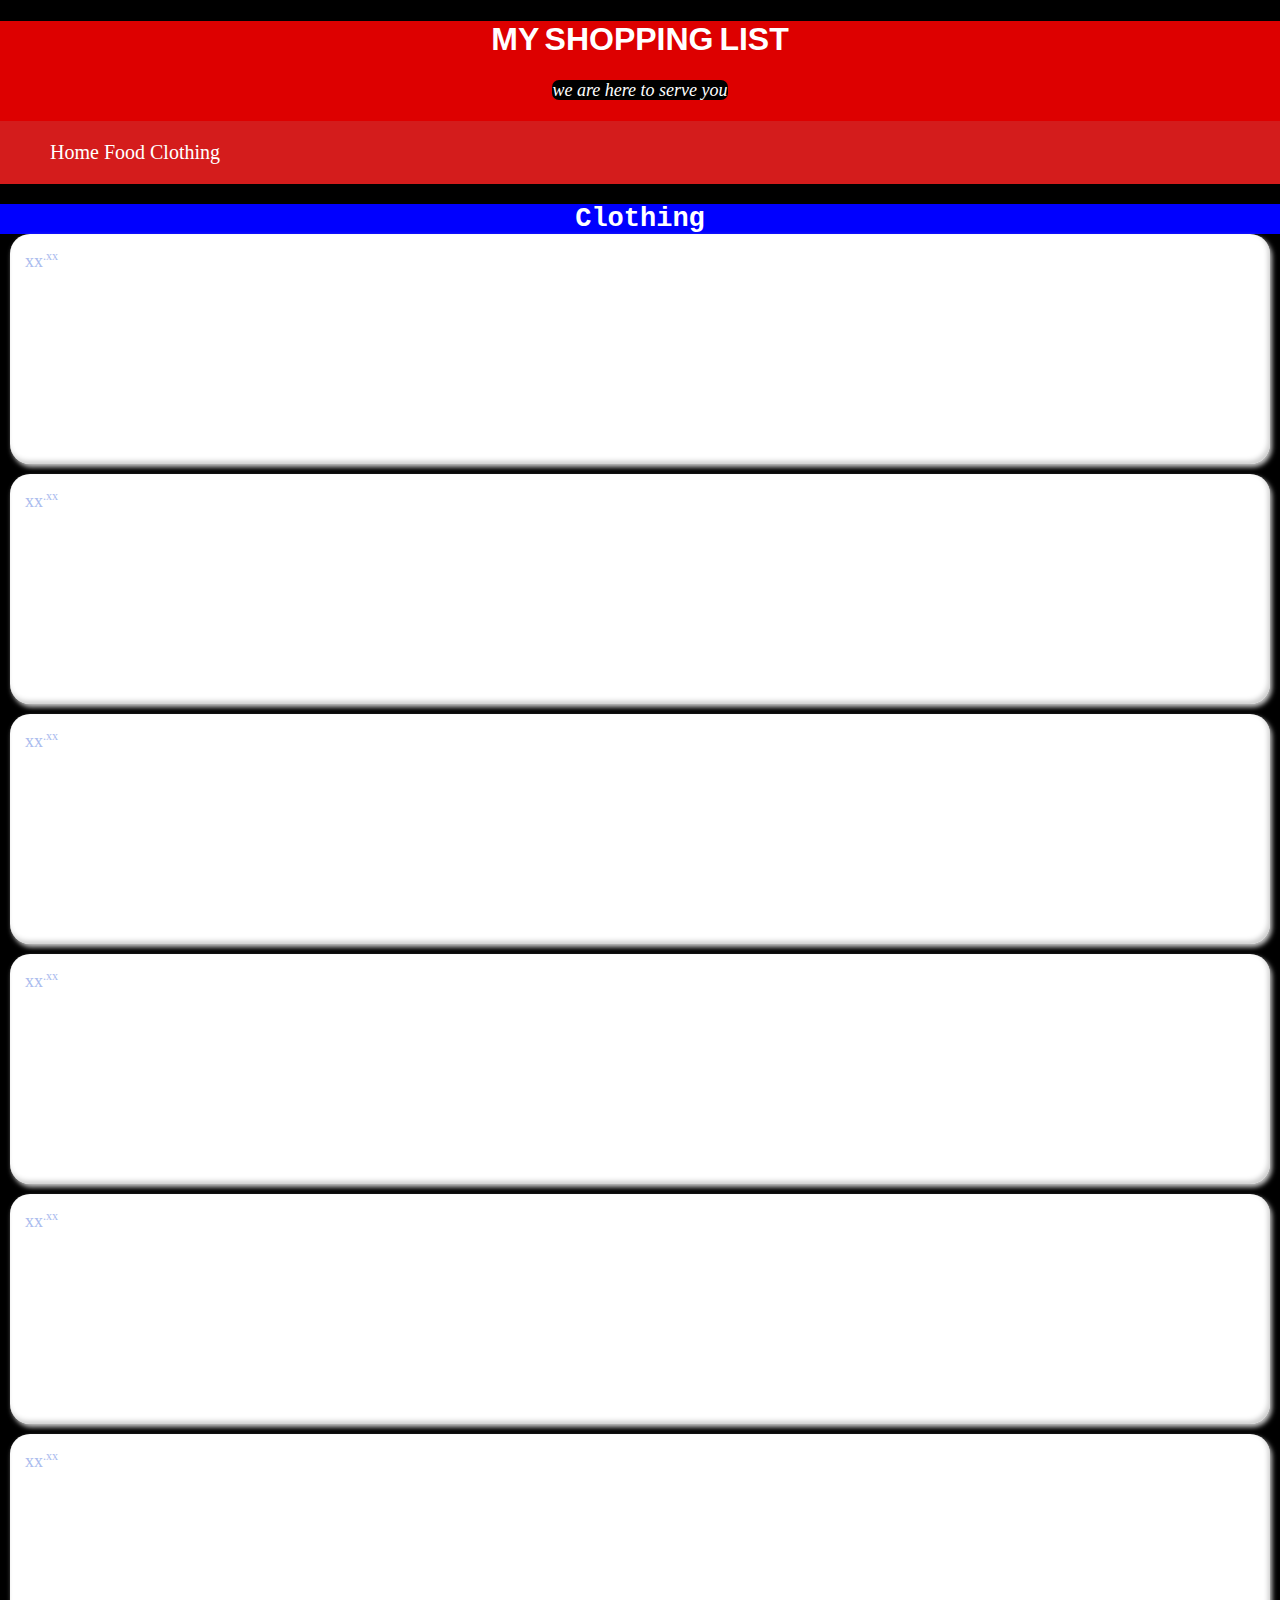
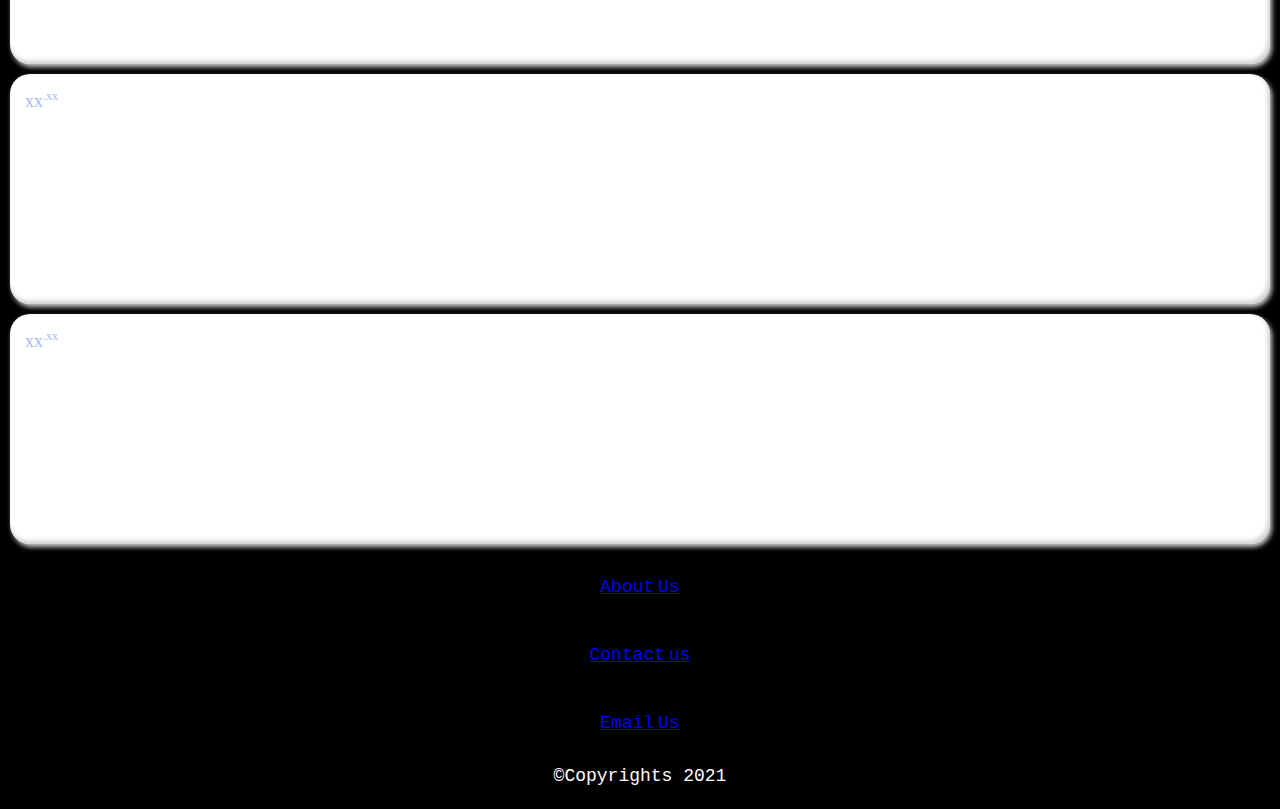
<file: clothing.html>
<!DOCTYPE html>

<html>
  <head>
    <meta name="viewport" content="width=device-width, initial-scale=1.0">
    <meta name="description" content="new dresses, skirts, shots, trousers, nike, addidas, fendi, fila, shirts, jackets, jersey, vest, shoes, slippers, slides">
    <title>Clothing</title>
    <link rel="stylesheet" href="style.css">
    <link rel="stylesheet" href="products.css">
  </head>
  <body>
      
    <div class="header">
      <h1><a href="index.html">my shopping list</a></h1>
      <p id="slogan"><span>we are here to serve you</span></p>
      <nav class="navbar">
        <ul>
          <li><a href="index.html">home</a></li>
          <li><a href="food.html">food</a></li>
          <li><a href="clothing.html">clothing</a></li>
        </ul>
      </nav>
    </div>

<div class="main">
      <h2>Clothing</h2>
      <div class="img">xx<sup>.xx</sup></div>
      <div class="img">xx<sup>.xx</sup></div>
      <div class="img">xx<sup>.xx</sup></div>
      <div class="img">xx<sup>.xx</sup></div>
      <div id="right" class="img">xx<sup>.xx</sup></div>
      <div id="right" class="img">xx<sup>.xx</sup></div>
      <div id="right" class="img">xx<sup>.xx</sup></div>
      <div id="right" class="img">xx<sup>.xx</sup></div>
    </div>

<div class="footer">
    <div id="center">
      <p class="contacts"><a href="about.html">About Us</a></p>
      <p class="contacts"><a href="tel:+260760882\
394">Contact us</a></p>
      <p class="contacts"><a href="mailto:sammyhi\
lls19@gmail.com">Email Us</a></p>
    </div>
      <p id="copy">&copy;Copyrights 2021</p>
    </div>

  </body>
  </html>
</file>
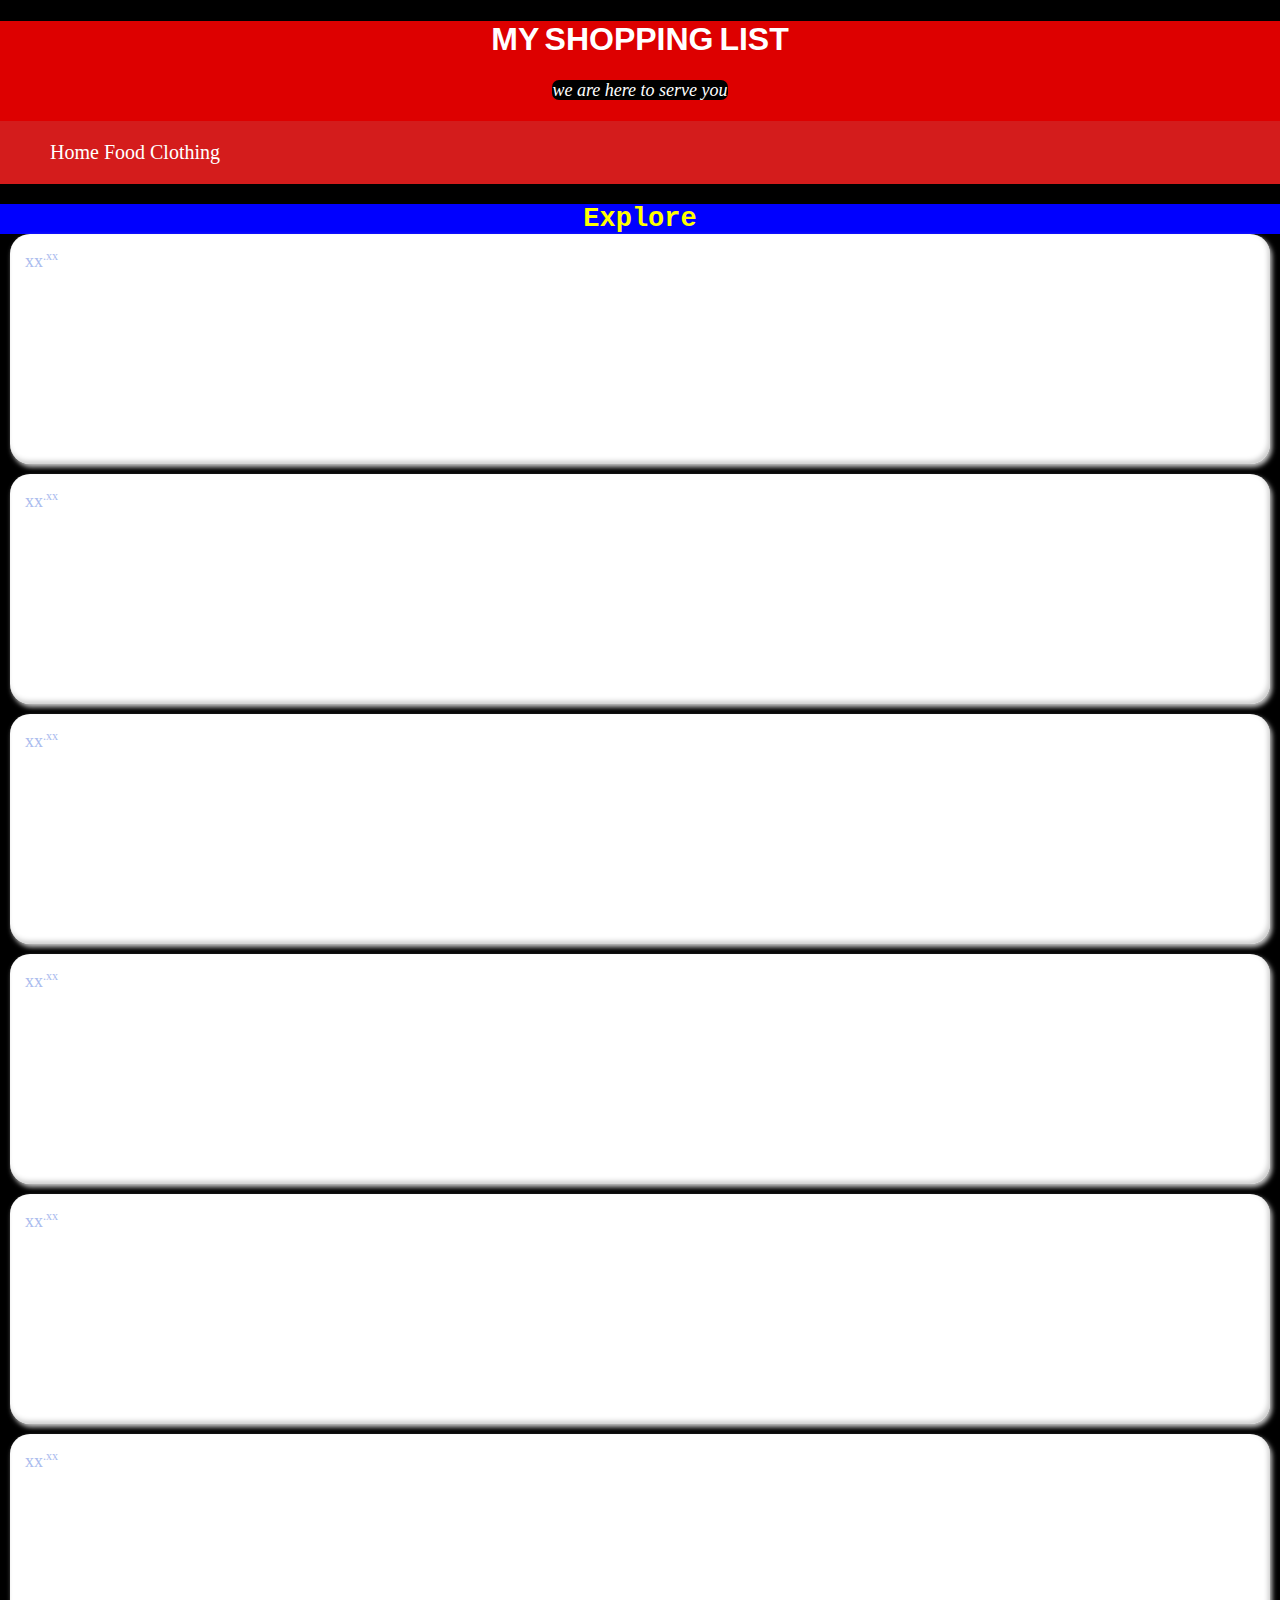
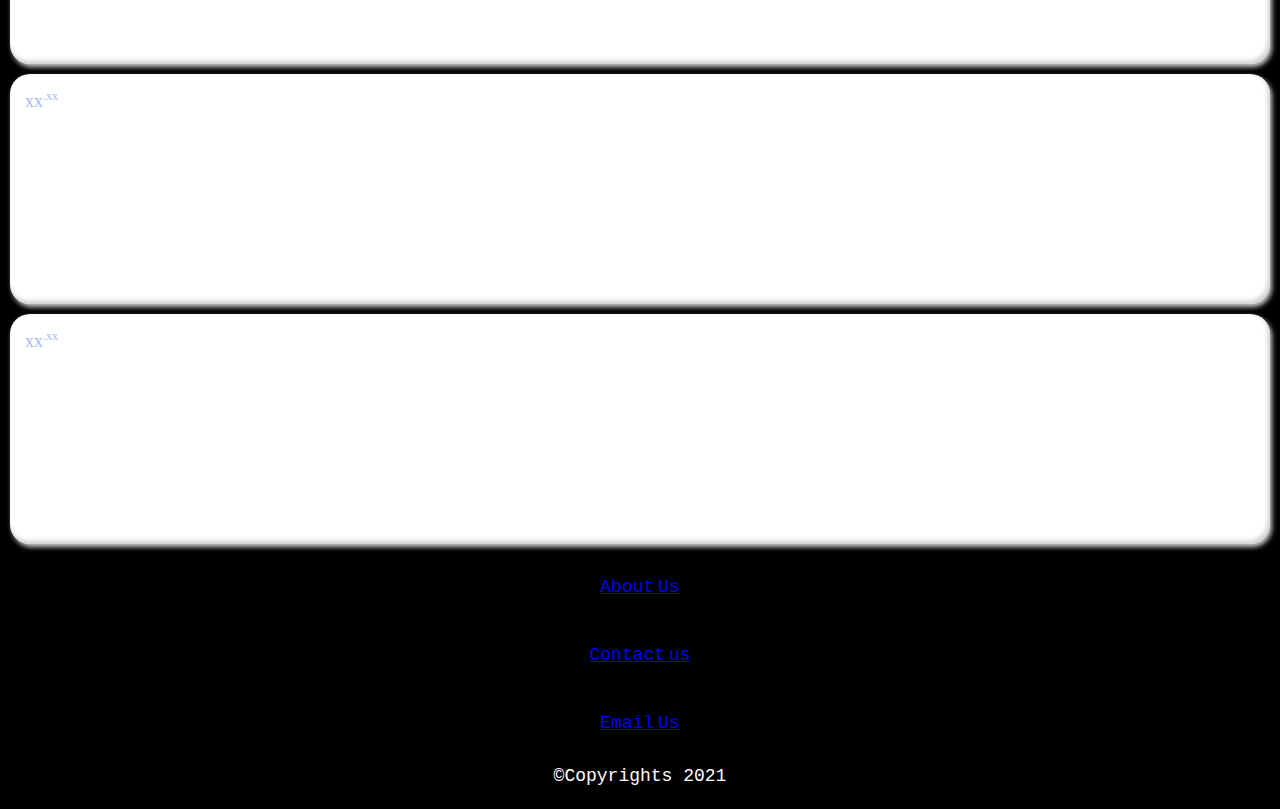
<file: explore.html>
<!DOCTYPE html>

<html>
  <head>
    <meta name="viewport" content="width=device-width, initial-scale=1.0">
    <meta name="description" content="new dresses, skirts, shots, trousers, nike, addidas, fendi, fila, shirts, jackets, jersey, vest, shoes, slippers, slides, food Products, Beverages, Cakes, Baked food, meat, pricing, cheap, fruits and vegetables ">
    <title>Explore</title>
    <link rel="stylesheet" href="style.css">
    <link rel="stylesheet" href="products.css">
  </head>
  <body>
      
    <div class="header">
      <h1><a href="index.html">my shopping list</a></h1>
      <p id="slogan"><span>we are here to serve you</span></p>
      <nav class="navbar">
        <ul>
          <li><a href="index.html">home</a></li>
          <li><a href="food.html">food</a></li>
          <li><a href="clothing.html">clothing</a></li>
        </ul>
      </nav>
    </div>

<div class="main">
      <h2 style="color: #ff0;">Explore</h2>
      <div class="img">xx<sup>.xx</sup></div>
      <div class="img">xx<sup>.xx</sup></div>
      <div class="img">xx<sup>.xx</sup></div>
      <div class="img">xx<sup>.xx</sup></div>
      <div id="right" class="img">xx<sup>.xx</sup></div>
      <div id="right" class="img">xx<sup>.xx</sup></div>
      <div id="right" class="img">xx<sup>.xx</sup></div>
      <div id="right" class="img">xx<sup>.xx</sup></div>
    </div>

<div class="footer">
    <div id="center">
      <p class="contacts"><a href="about.html">About Us</a></p>
      <p class="contacts"><a href="tel:+260760882\
394">Contact us</a></p>
      <p class="contacts"><a href="mailto:sammyhi\
lls19@gmail.com">Email Us</a></p>
    </div>
      <p id="copy">&copy;Copyrights 2021</p>
    </div>

  </body>
  </html>
</file>
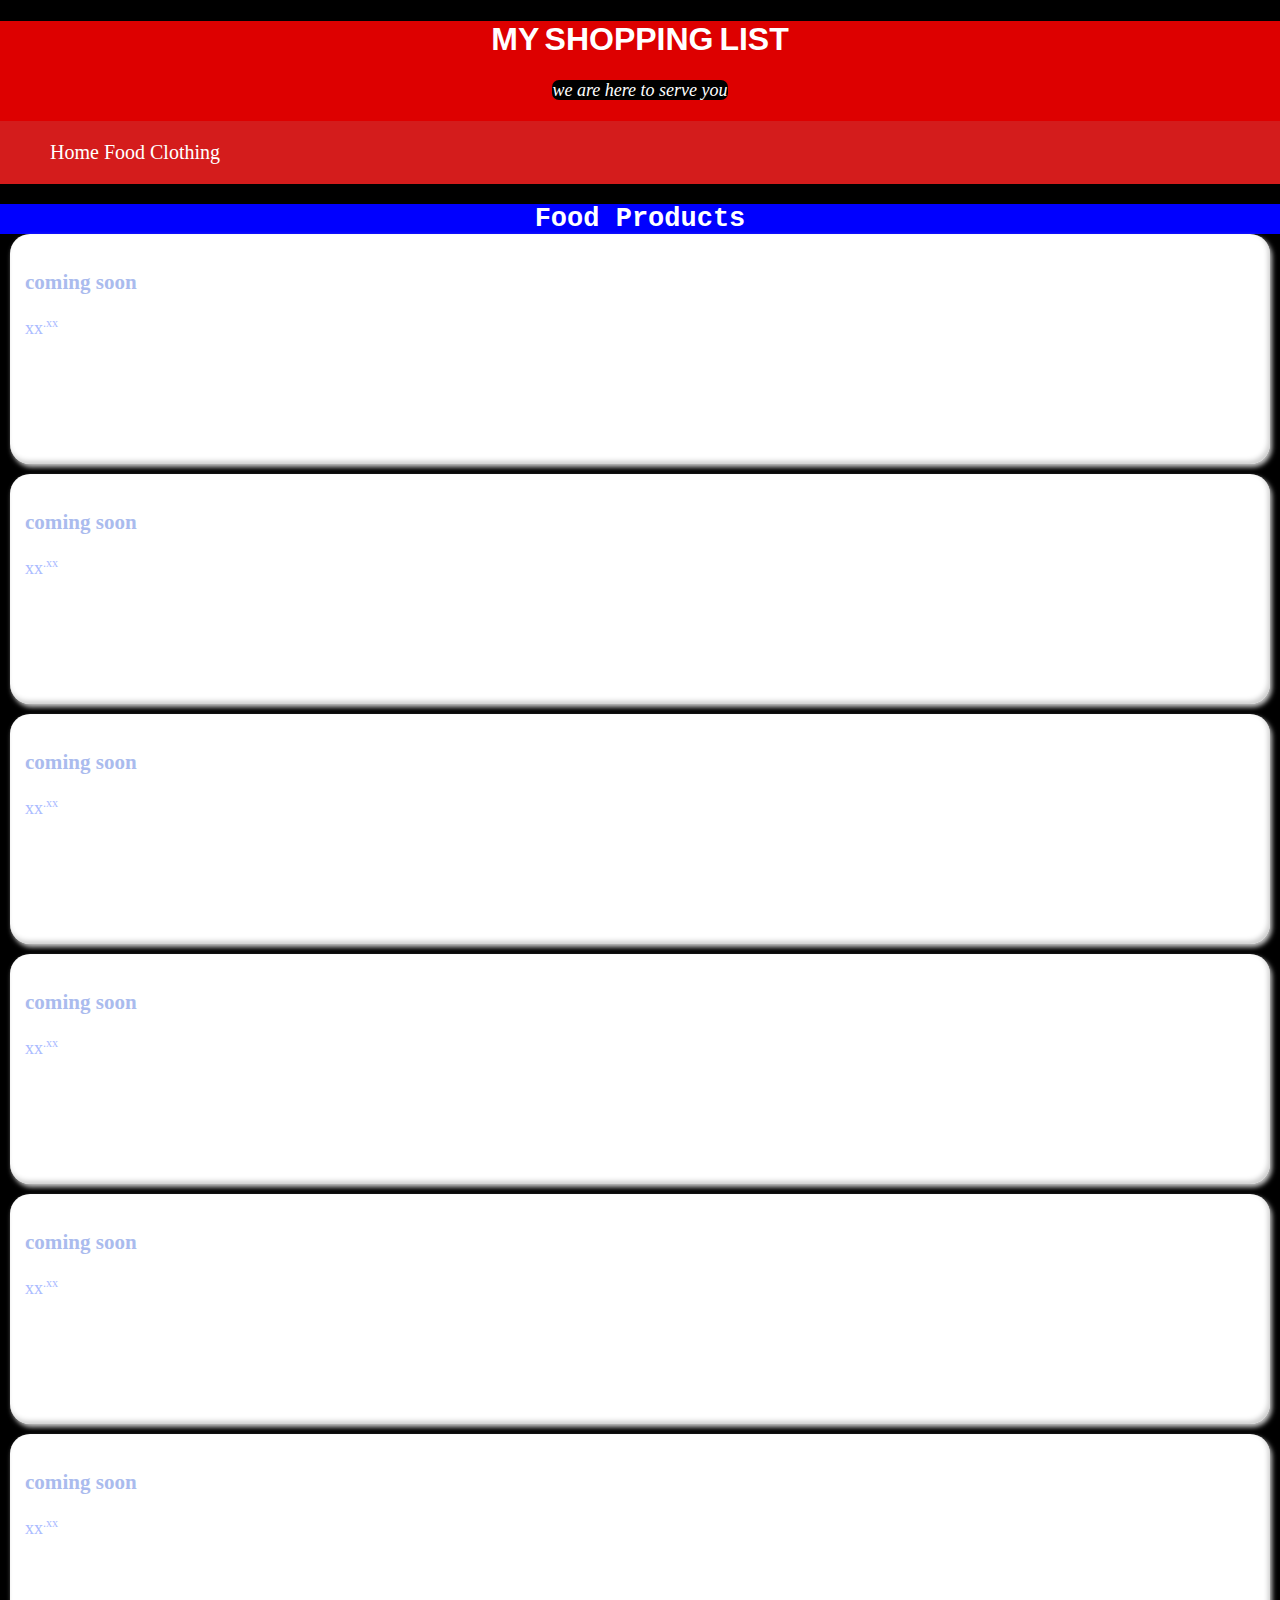
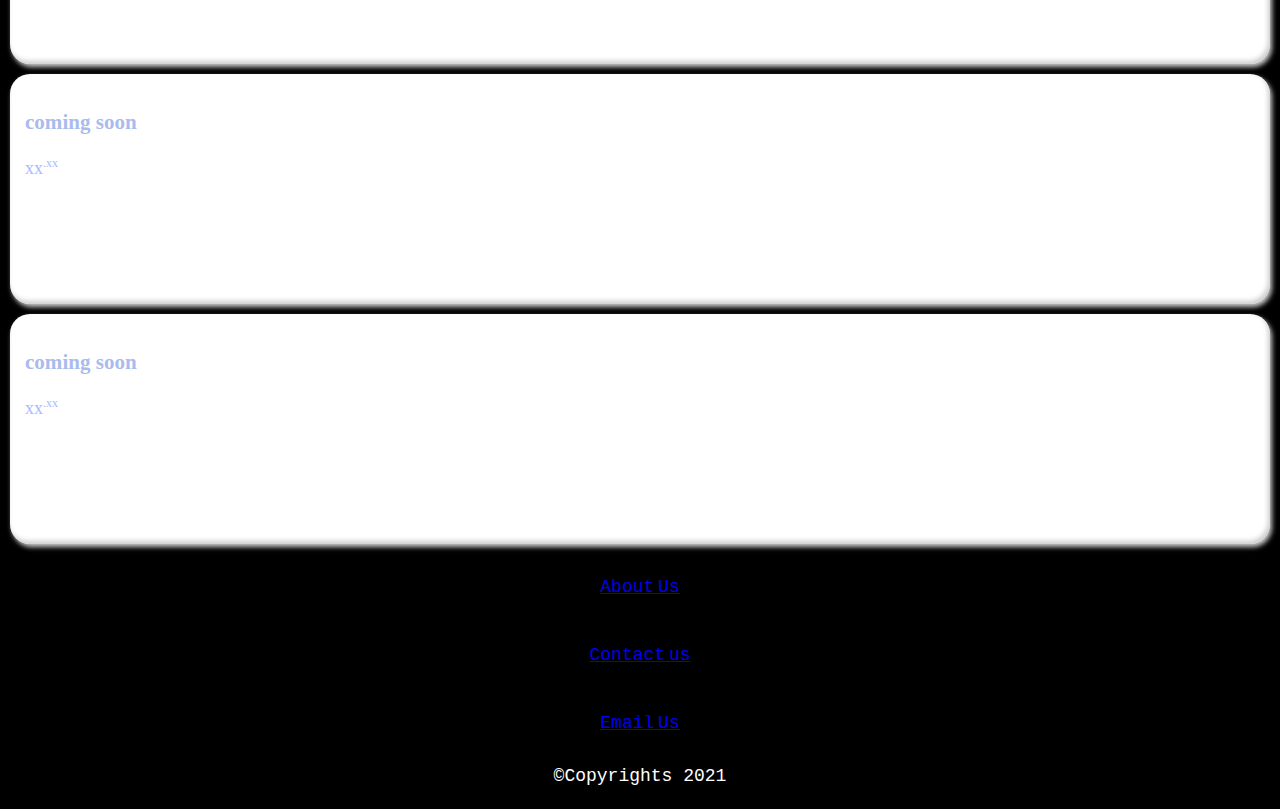
<file: food.html>
<!DOCTYPE html>

<html>
  <head>
    <meta name="viewport" content="width=device-w\
idth, initial-scale=1.0">
    <title>Food Products</title>
    <link rel="stylesheet" href="style.css">
    <link rel="stylesheet" href="products.css">
  </head>
  <body>

    <header></header>
    <div class="header">
      <h1><a href="index.html">my shopping list</a></h1>
      <p id="slogan"><span>we are here to serve you</span></p>
      <nav class="navbar">
        <ul>
          <li><a href="index.html">home</a></li>
          <li><a href="food.html">food</a></li>
          <li><a href="clothing.html">clothing</a></li>
        </ul>
      </nav>
    </div>

    <div class="main">
      <h2>Food Products</h2>
      <div class="img"><h3>coming soon</h3><p>xx<sup>.xx</sup></p></div>
      <div class="img"><h3>coming soon</h3><p>xx<sup>.xx</sup></p></div>
      <div class="img"><h3>coming soon</h3><p>xx<sup>.xx</sup></p></div>
      <div class="img"><h3>coming soon</h3><p>xx<sup>.xx</sup></p></div>
      <div class="img"><h3>coming soon</h3><p>xx<sup>.xx</sup></p></div>
      <div class="img"><h3>coming soon</h3><p>xx<sup>.xx</sup></p></div>
      <div class="img"><h3>coming soon</h3><p>xx<sup>.xx</sup></p></div>
      <div class="img"><h3>coming soon</h3><p>xx<sup>.xx</sup></p></div>
    </div>
    
<div class="footer">
      <p class="contacts"><a href="about.html">About Us</a></p>
      <p class="contacts"><a href="tel:+260760882\
394">Contact us</a></p>
      <p class="contacts"><a href="mailto:sammyhi\
lls19@gmail.com">Email Us</a></p>
      <p id="copy">&copy;Copyrights 2021</p>
    </div>

  </body>
  </html>
</file>
<file: style.css>
/*Stylesheet of My shopping list.*/

/*Body style with no margins and paddings, foreground and background color, and font of the entire website. */
body {
    margin: 0;
    padding: 0;
    color: #fff;
    background-color: #000;
    font-family: san-serif;
    font-size: 18px;
}

/*font and color style for the header/top of the page.
Slogan and Navigation: List style with no bulletings, Inline display and some paddings for the Navigation pannel. Cursive font and black bacground for the slogan*/

.header, .contents {
    background-color: #d00;
}

.header h1 {
    font-family: elephant, Arial, georgia;
    font-size: 32px;
    text-align: center;
    word-spacing: -3px;
    text-transform: uppercase;
    font-variant: small-caps;
}
.header h1 a {
    text-decoration: none;
    color: #fff;
}
.header h1 a:hover {
    color: #f00;
    background-color: #45e;
    border-radius: 20px;
}
.header p {
    position: relative;
}
#slogan {
    text-align: center;
}
#slogan span {
    background-color: #000;
    font-family: "New Cursive", cursive;
    font-style: oblique;
    font-size: 18px;
    border-radius: 7px;
}

.navbar {
    background-color: rgba(200, 70, 70, 0.4);
}

.navbar>ul {
    font-size: 20px;
    list-style-type: none;
    padding: 20px 50px;
}

.navbar li {
    display: inline;
    text-align: center;
    text-transform: capitalize;
    padding: 5px auto;
}
.navbar li a {
    text-decoration: none;
    color: #fff;
}
.navbar li a:hover {
    background-color: #e91;
    color: #00f;
}

/*The contents: Aligned at the center and block-level display for the logo and explore button*/
.contents {
    font-family: arial;
    text-align: center;
}

.contents h1{
    background-color: #55e;
    text-transform: capitalize;
    color: #f00;
    letter-spacing: -2px;
}

.contents p {
    background-color: #000;
    font-family: "New Cursive", cursive;
    font-style: oblique;
    font-size: 18px;
    border-radius: 7px;
}

.contents img, button {
    display: block;
}

#mylist {
    margin: 10px auto;
    border-radius: 50px;
    box-shadow: offset 2px 3px 5px #ccc, inset -2px -3px 5px #ccc;
}

#explore {
    margin: 15px auto;
    color: #f77;
    background-color: #000;
    height: 40px;
    width: 90px;
    border-radius: 15px;
    text-transform: capitalize;
}
#explore:hover {
    color: #00f;
    background-color: #bea1a9;
}
#explore:hover a {color: #ff0;}
/* Styles for Copyrights and Contact infoemation using the display property and paddings with no margins.*/
.footer {
    background-color: #000;
    color: #fff;
    font-family: monospace;
}

.contacts {
    display: inline;
    word-spacing: -7px;
    padding: 15px;
}

#copy { text-align: center;}

/* Media queries with width*/
@media screen and (min-width: 800px) {
   #st, #nd, #rd {position: relative;}
   #st {left: 120px;}
   #nd {
        float: right;
        right: 600px;
    }
   #rd {
        float: right;
        right: 120px;
    }
    .contacts {
	display: block;
	text-align: center;
    }
}
</file>
<file: products.css>
.main p {
    text-align: left;
    vertical-align: top;
    color: #abf;
}

.main h2 {
    text-align: center;
    background-color: #00f;
    font-family: monospace;
    margin: 0;
    padding: 0;
}

.img {
    width: 100℅;
    height: 200px;
    background-color: #fff;
    color: #abe;
    transition: background 3s;
    padding-bottom: 24px;
    margin-bottom: 24px;
}

.img:hover {
    background-color: #abe;
    color: yellow;
}

.main sup {font-size: 12px;}

@media screen and (min-width: 580px) {
    .img {
        margin: 0 10px 10px 10px;
        padding: 15px;
        border-radius: 20px;
        box-shadow: 2px 3px 5px #ccc, inset -2px -3px 5px #ccc;
    }
}
</file>
